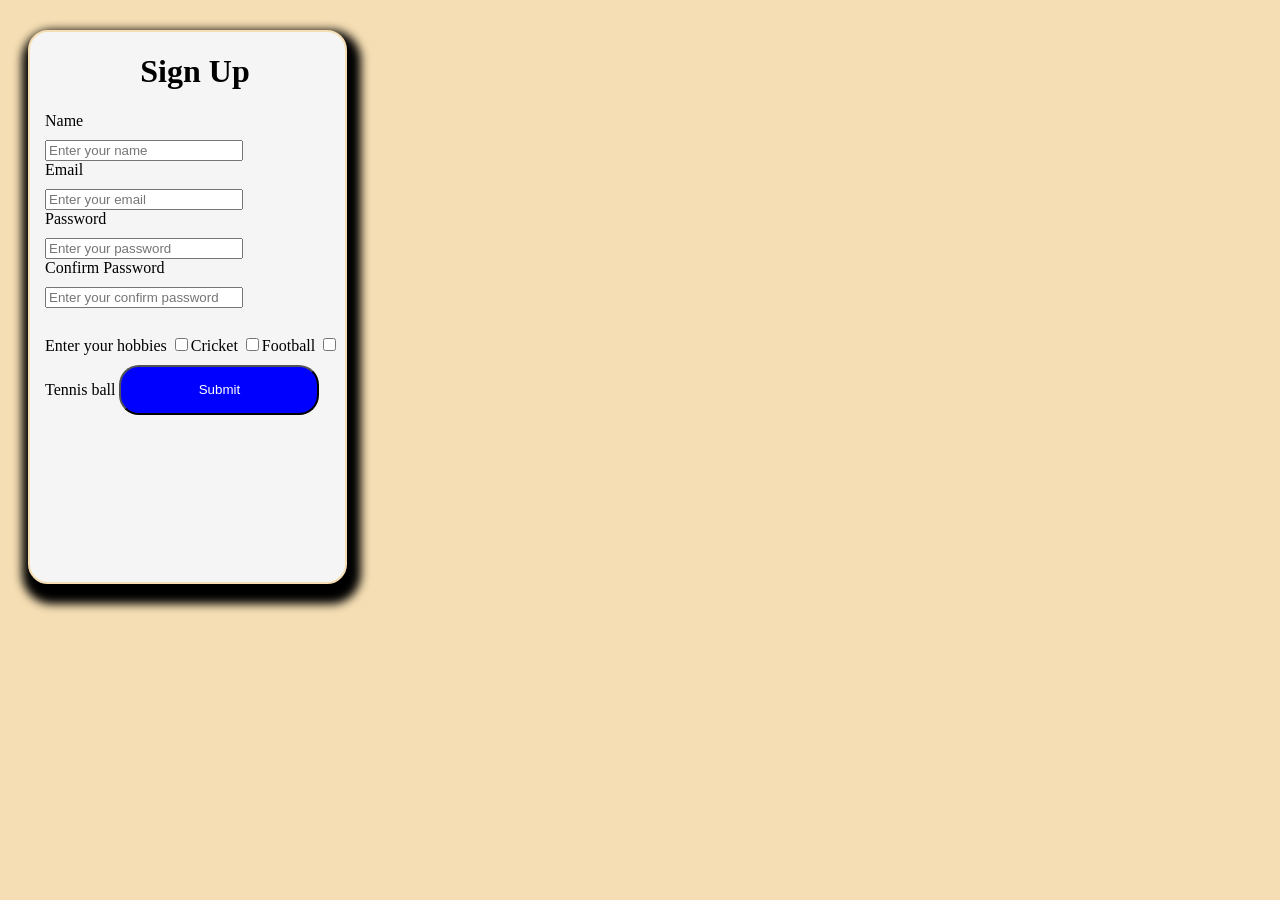
<file: index.html>
<!DOCTYPE html>
<html lang="en">

<head>
  <meta charset="UTF-8">
  <meta name="viewport" content="width=device-width, initial-scale=1.0">
  <title>Document</title>
  <link rel="stylesheet" href="CascadingStyleSheet.css">
</head>

<body style="background-color: wheat;">

  <div class="implement">



    <form>
      <h1>Sign Up</h1>
      <label>Name</label>
      <input type="text" placeholder="Enter your name" class="width" id="separate1" />
      <label>Email</label>
      <input type="text" placeholder="Enter your email" class="width" id="separate2" />
      <label>Password</label>
      <input type="password" placeholder="Enter your password" class="width" id="separate3" />
      <label>Confirm Password</label>
      <input type="password" placeholder="Enter your confirm password" class="width" id="separate4" />
      <label>Enter your hobbies</label>
      <input type="checkbox" name="sports" value="cricket" class="same" id="separate5" />Cricket
      <input type="checkbox" name="sports" value="football" class="same" id="separate6" />Football
      <input type="checkbox" name="sports" value="tennis ball" class="same" id="separate7" />Tennis ball

      <button type="submit" id="coloring">Submit</button>
    </form>
  </div>

  <script src="firstday.js"></script>



</body>

</html>
</file>
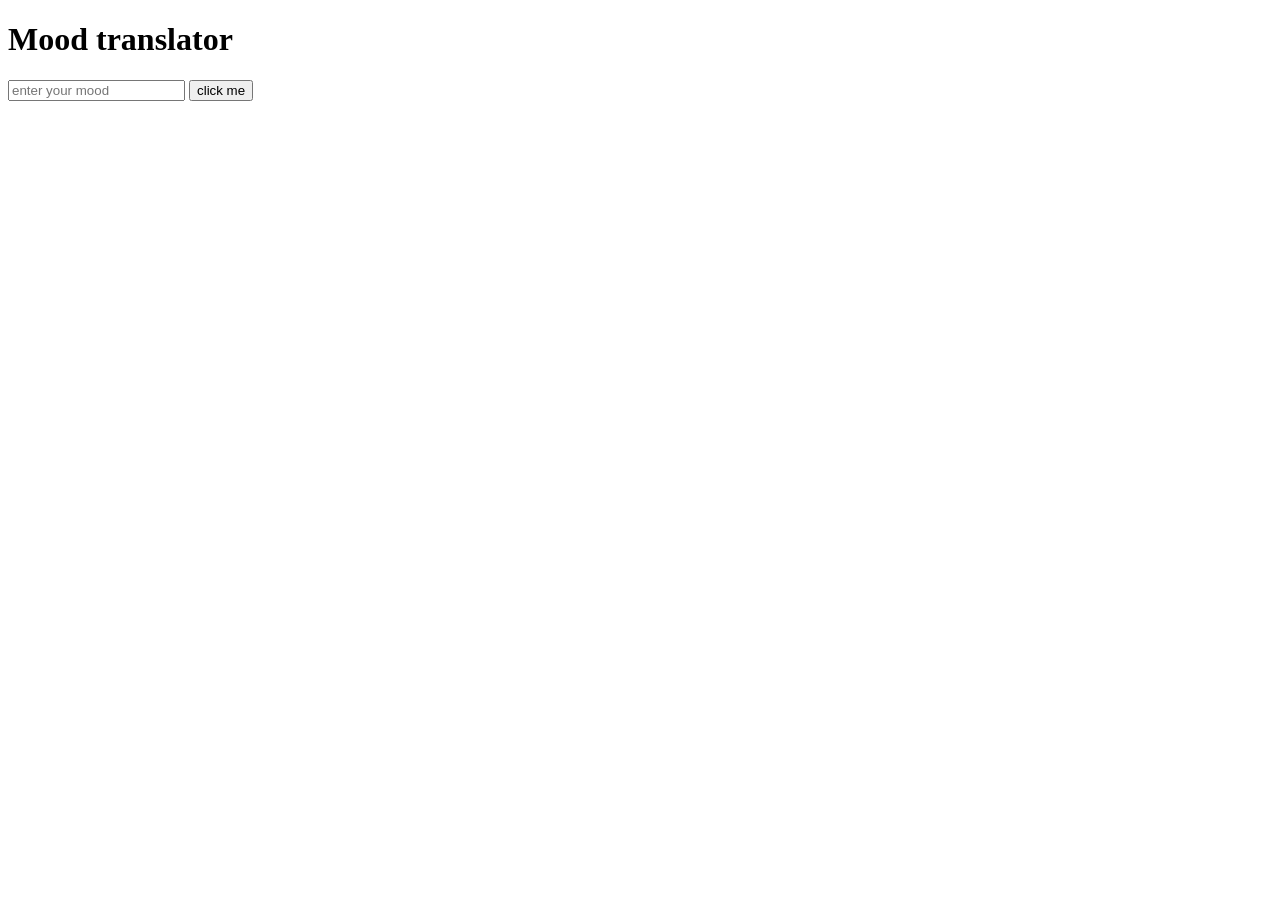
<file: full stack course with free code-camp.org/index.html>
<!DOCTYPE html>
<html lang="en">

<head>
    <meta charset="UTF-8">
    <meta name="viewport" content="width=device-width, initial-scale=1.0">
    <title>Document</title>
</head>

<body>
    <h1>Mood translator</h1>
    <input type="text" placeholder="enter your mood" id="access">
    <button id="access2">click me</button>
    <script src="firstday.js"></script>
</body>

</html>
</file>
<file: CascadingStyleSheet.css>
h1 {
  text-align: center;
}

.implement {
  border: 2px solid wheat;
  width: 300px;
  height: 550px;
  padding-left: 30px;
  background-color: whitesmoke;
  border-radius: 20px;
  margin-top: 30px;
  margin-left: 20px;
  box-shadow: 4px 10px 10px 10px black;
  display: flex;
  justify-content: center;
  padding-left: 15px;

}



#coloring {
  width: 200px;
  background-color: blue;
  border-radius: 20px;
  color: white;
  height: 50px;
  text-align: center;
  cursor: pointer;
  margin-top: 10px;
}

.width {
  width: 190px;
}

#separate1 {
  display: flex;
  flex-direction: column;
  margin-top: 10px;
}

#separate2 {
  display: flex;
  flex-direction: column;
  margin-top: 10px;
}

#separate3 {
  display: flex;
  flex-direction: column;
  margin-top: 10px;
}

#separate4 {
  display: flex;
  flex-direction: column;
  margin-top: 10px;
}

.same {
  margin-top: 30px;
}
</file>
